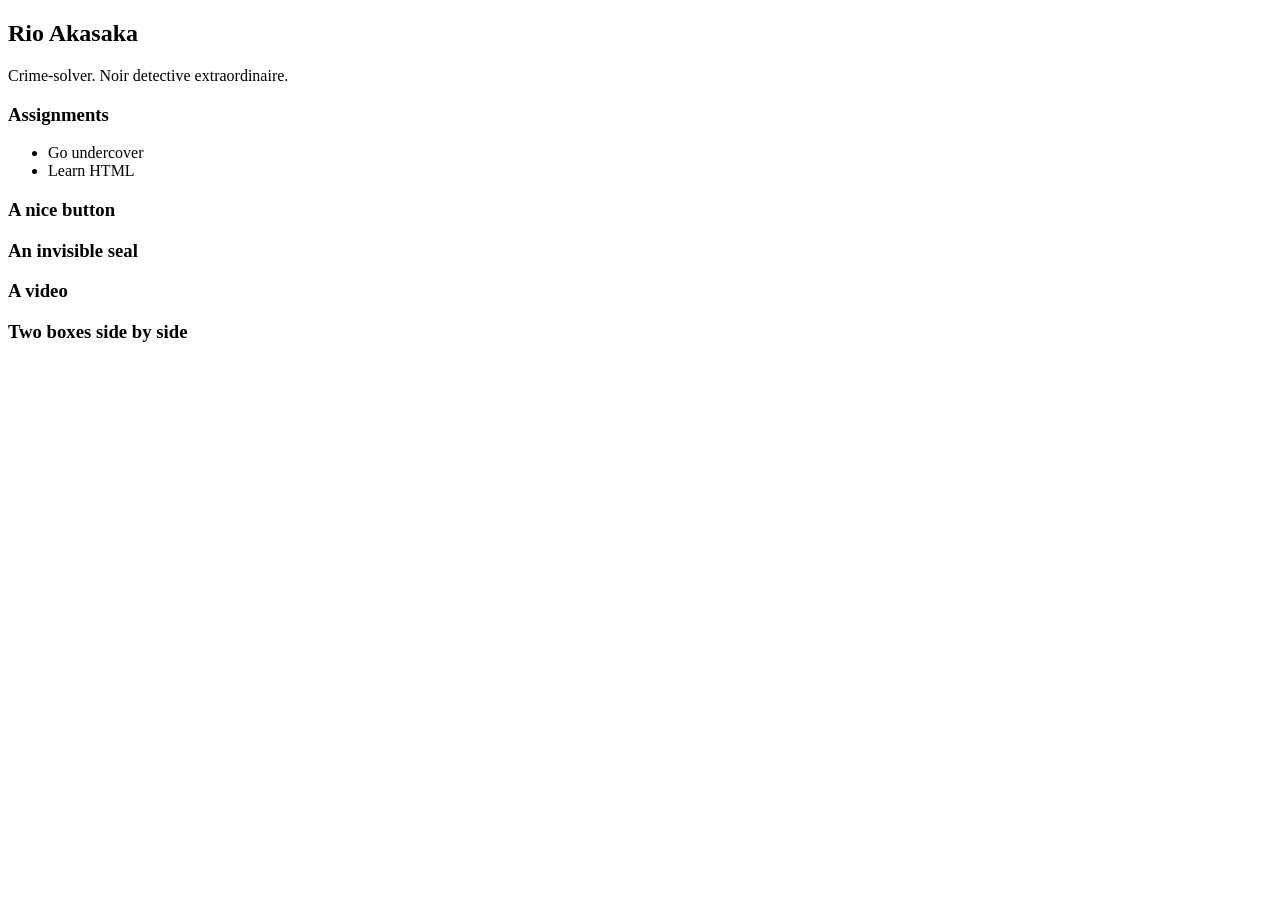
<file: week1/index.html>
<!DOCTYPE html>
<html>
	<head>
		<title>MyApp</title>
	</head>
	
	<style type="text/css">
	</style>
	
	<body>
	 		<h2>Rio Akasaka</h2>
		<div id='bio'>Crime-solver. Noir detective extraordinaire.</div>
	 
	 	<h3>Assignments</h3>
		<ul id='assignments'>
			<li>Go undercover</li>
			<li>Learn HTML</li>
		</ul>
	
		<h3>A nice button</h3>

		<h3>An invisible seal</h3>

		<h3>A video</h3>

		<h3>Two boxes side by side</h3>

	</body>
</html>
</file>
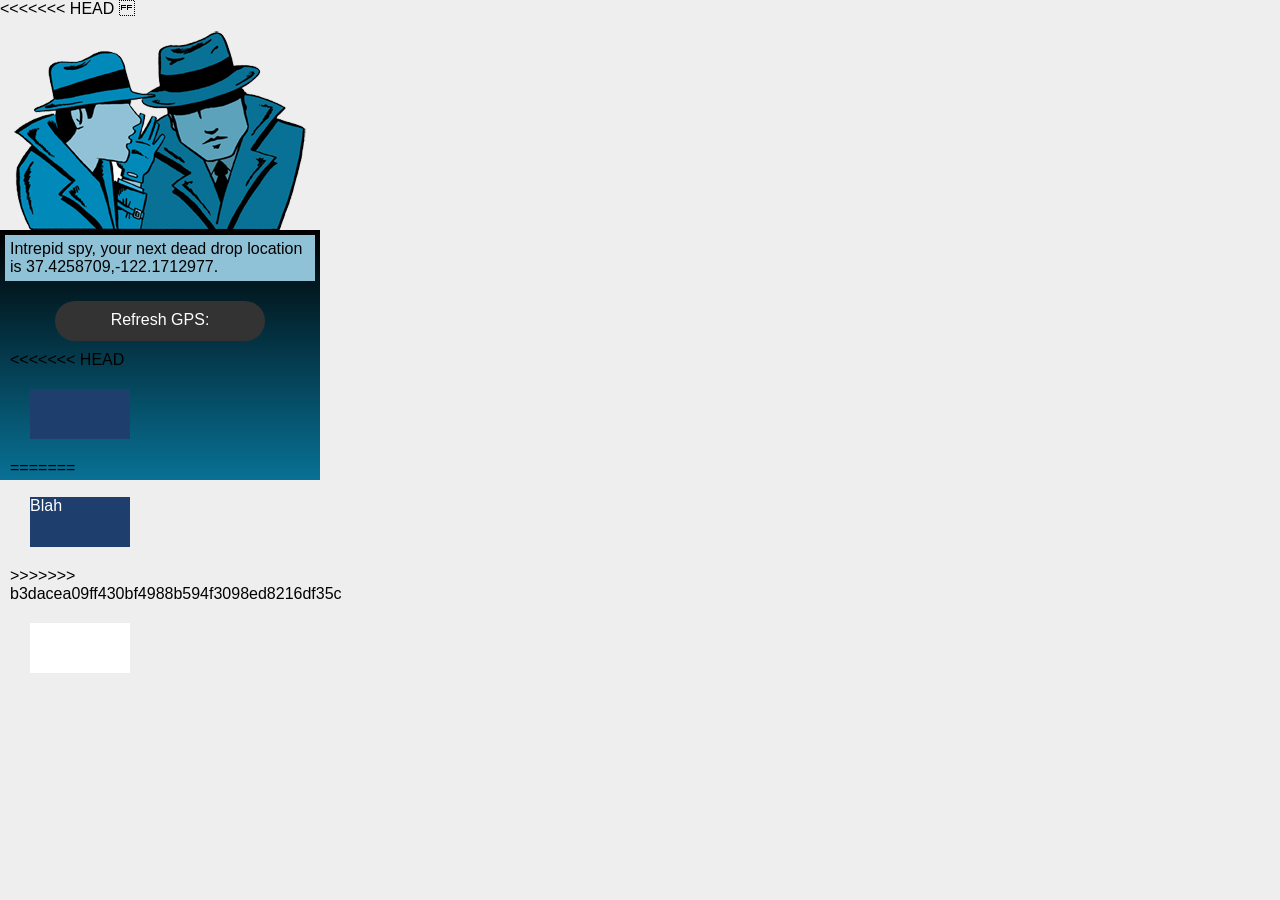
<file: week2/index.html>
<!DOCTYPE html>
<html>
	<head>
		<title>DeadDrop</title>
		<link rel="apple-touch-icon" href="appicon.png" />
		<link rel="apple-touch-startup-image" href="startup.png">
		<meta name="apple-mobile-web-app-capable" content="yes">
		<meta name="apple-mobile-web-app-status-bar-style" content="black">
		<meta name="viewport" content="width=device-width, user-scalable=no">
		
		<link href="style.css" rel="stylesheet" type="text/css">
<<<<<<< HEAD
	</head>

	<body>
			<!-- This is the top bit with the image. 
=======
		<script type="text/javascript" src="https://ajax.googleapis.com/ajax/libs/jquery/1.6.4/jquery.min.js"></script>
	</head>

	<body>
	<style>
	
	</style>		<!-- This is the top bit with the image. 
>>>>>>> b3dacea09ff430bf4988b594f3098ed8216df35c
		I wonder why there's no image tag here? -->
		<div class="whitebit"></div>

		<!-- This is, well, the bottom bit -->
		<div class="bottombit">
			<p class="explanation">Intrepid spy, your next dead drop location is 37.4258709,-122.1712977.</p>
			<div id="button">Refresh GPS: <div id="timer"></div></div>

			<div class="area">
<<<<<<< HEAD
				<div class="box box1"><div class="latitude"></div></div>
=======
				<div class="box box1"><div class="latitude">Blah</div></div>
>>>>>>> b3dacea09ff430bf4988b594f3098ed8216df35c
				<div class="box box2"><div class="longitude"></div></div>
			</div>

		</div>

		<!-- Let's put in a timer here -->
		<script type="text/javascript">
<<<<<<< HEAD
=======
		var count = 30;
		var counter = setInterval(timer, 1000); 
		
		function timer() {
		    count = count - 1;
		    if (count <= 0) {
		        clearInterval(counter);
		        alert("Boom!");
		        document.getElementById('button').style.visibility = 'hidden';
		        return;
		    }
		
		    document.getElementById("timer").innerHTML = count + " secs";
		}
>>>>>>> b3dacea09ff430bf4988b594f3098ed8216df35c

		</script>
		
		<!-- Let's put in the geolocation stuff here -->
		<script type="text/javascript">
<<<<<<< HEAD
		
=======
		$(function () {
    $("#button").click(function () {
        getLocation();
    });
});

function getLocation() {
    if (navigator.geolocation) {
       navigator.geolocation.getCurrentPosition(showPosition);
    } else {
        alert("Geolocation is not supported by this browser.");
    }
}

function showPosition(position) {
    $(".box1").html(position.coords.latitude);
    $(".box2").html(position.coords.longitude);
} 

getLocation();
>>>>>>> b3dacea09ff430bf4988b594f3098ed8216df35c
		</script>
	</body>
</html>
</file>
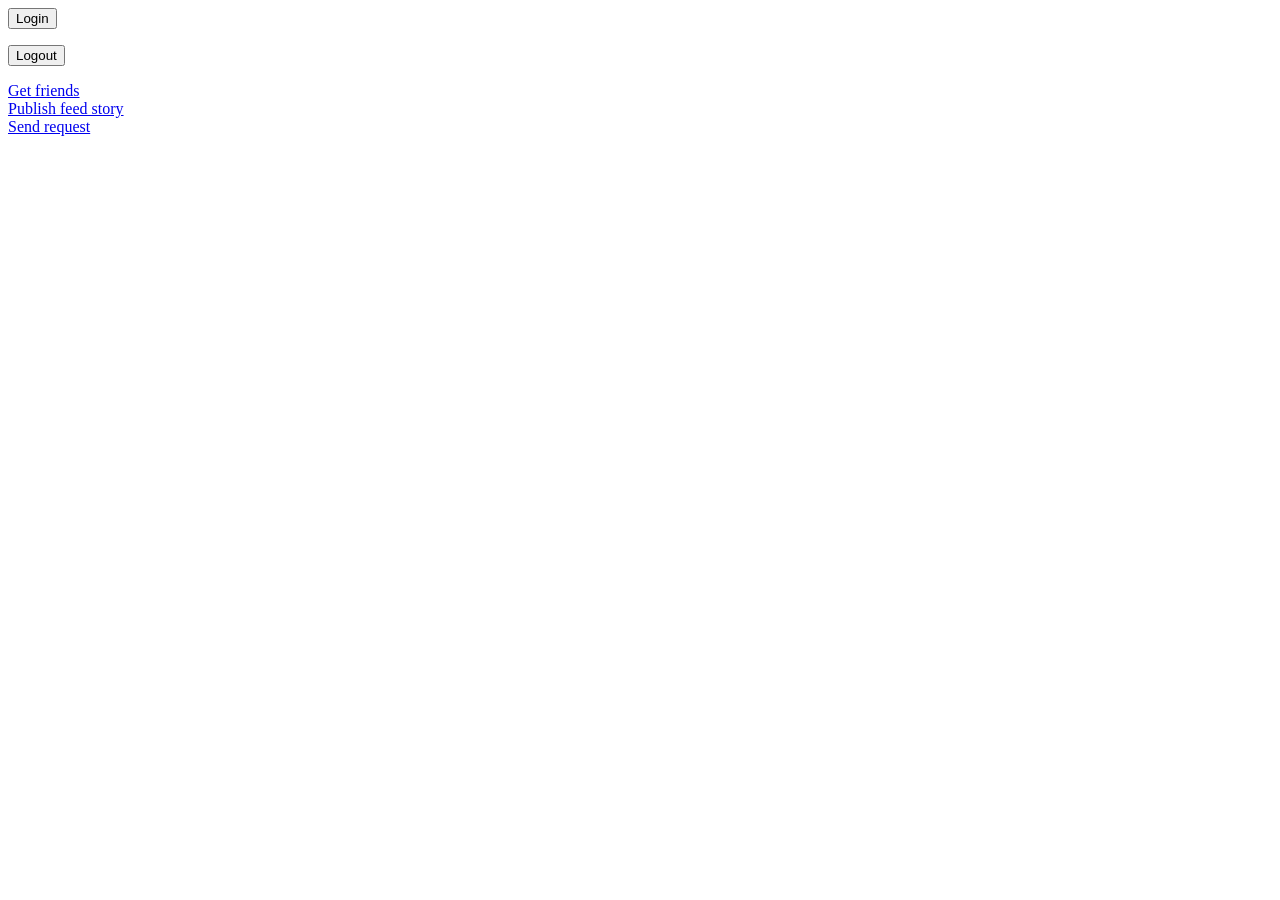
<file: week5/facebook-example/index.html>
<html>
<head>
  <title>Facebook Login</title>
  <meta name="viewport" content="initial-scale=1,minimum-scale=1,maximum-scale=1,user-scalable=no" />
  <meta property="og:title" content="Hello world" />
  <meta property="og:type" content="website" />
  <meta property="og:site_name" content="Hello World" />
  <meta property="og:description" content="Hello World!  This is my mobile web sample app." />
  <meta property="og:image" content="http://www.facebookmobileweb.com/hackbook/img/facebook_icon_large.png"/>
</head>
<body>
  <div id="fb-root"></div>
  <script>
    (function() {
      var e = document.createElement('script'); e.async = true;
          e.src = document.location.protocol + '//connect.facebook.net/en_US/all.js';
          document.getElementById('fb-root').appendChild(e);
          }());
  </script>
  
  <script>
    window.fbAsyncInit = function() {
      FB.init({ appId: '296344457137837', 
      status: true, 
      cookie: true,
      xfbml: true,
      oauth: true});
 
      FB.Event.subscribe('auth.statusChange', handleStatusChange);	
    };
  </script>
  
  <script>
   function handleStatusChange(response) {
     document.body.className = response.authResponse ? 'connected' : 'not_connected';
    
     if (response.authResponse) {
       console.log(response);
       updateUserInfo(response);
     }
   }
   </script>
   
   <div id="login">
     <p><button onClick="loginUser();">Login</button></p>
   </div>
   <div id="logout">
     <div id="user-info"></div>
     <p><button  onClick="FB.logout();">Logout</button></p>
   </div>
   
  <script>
    function loginUser() {    
      FB.login(function(response) { }, {scope:'email'});  	
    }
  </script>
  
  <style>
    body.connected #login { display: none; }
    body.connected #logout { display: block; }
    body.not_connected #login { display: block; }
    body.not_connected #logout { display: none; }
  </style>
  
  <div id="user-info"></div>
  <script>
    function updateUserInfo(response) {
      FB.api('/me', function(response) {
        document.getElementById('user-info').innerHTML = '<img src="https://graph.facebook.com/' + response.id + '/picture">' + response.name;
      });
    }
  </script>

  <a href="#" onclick="getUserFriends();">Get friends</a><br>
  <div id="user-friends"></div>
  <script>
  function getUserFriends() {
    FB.api('/me/friends&fields=name,picture', function(response) {
      console.log('Got friends: ', response);
      
      if (!response.error) {
        var markup = '';
        
        var friends = response.data;
        
        for (var i=0; i < friends.length && i < 25; i++) {
          var friend = friends[i];
          
          markup += '<img src="' + friend.picture.data.url + '"> ' + friend.name + '<br>';
        }
        
        document.getElementById('user-friends').innerHTML = markup;
      }
    });
  }
  </script>
 
  <a href="#" onclick="publishStory();">Publish feed story</a><br>
  <script>
  function publishStory() {
    FB.ui({
      method: 'feed',
      name: 'I\'m building a social mobile web app!',
      caption: 'This web app is going to be awesome.',
      description: 'Check out Facebook\'s developer site to start building.',
      link: 'http://www.facebookmobileweb.com/hello',
      picture: 'http://www.facebookmobileweb.com/hackbook/img/facebook_icon_large.png'
    }, 
    function(response) {
      console.log('publishStory response: ', response);
    });
    return false;
  }
  </script>
  
  <a href="#" onclick="sendRequest();">Send request</a><br>
  <script>
  function sendRequest() {
    FB.ui({
      method: 'apprequests',
      message: 'invites you to learn how to make your mobile web app social',
    }, 
    function(response) {
      console.log('sendRequest response: ', response);
    });
  }
  </script>
  
</body>
</html>
</file>
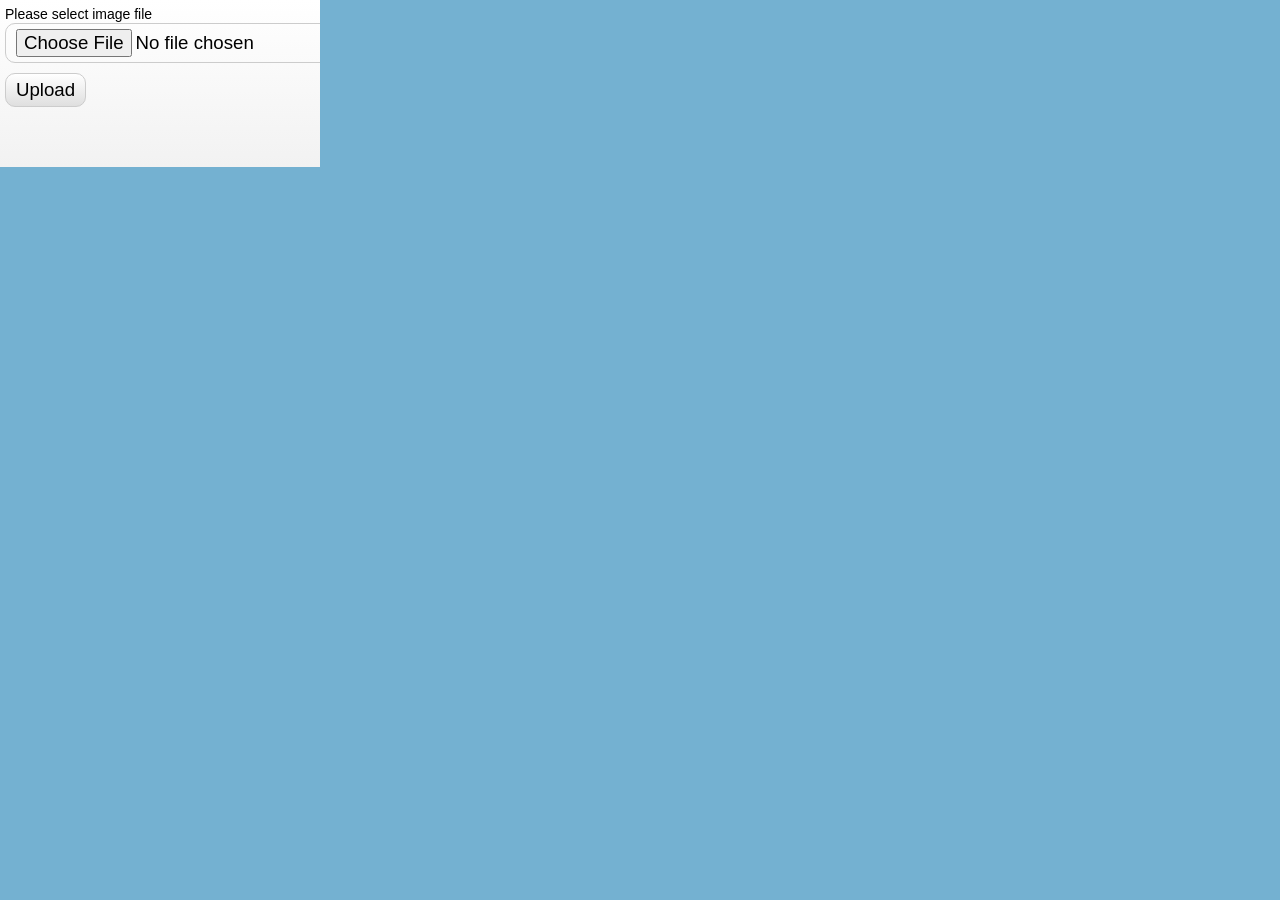
<file: week5/upload-example/index.html>
<!DOCTYPE html>
<html lang="en" >
    <head>
        <meta charset="utf-8" />
        <title>UploadPhoto</title>
        <link rel="apple-touch-icon" href="appicon.png" />
	    <link rel="apple-touch-startup-image" href="startup.png">
	    <meta name="apple-mobile-web-app-capable" content="yes">

	    <meta name="viewport" content="width=device-width, initial-scale=1">
        <link href="css/main.css" rel="stylesheet" type="text/css" />
        <script src="js/script.js"></script>
    </head>
    <body>
       
        <div class="container">
            
            <div class="upload_form_cont">
                <form id="upload_form" enctype="multipart/form-data" method="post" action="upload.php">
                    <div>
                        <div><label for="image_file">Please select image file</label></div>
                        <div><input type="file" name="image_file" id="image_file" onchange="fileSelected();" /></div>
                    </div>
                    <div>
                        <input type="button" value="Upload" onclick="startUploading()" />
                    </div>
                    <div id="fileinfo">
                        <div id="filename"></div>
                        <div id="filesize"></div>
                        <div id="filetype"></div>
                        <div id="filedim"></div>
                    </div>
                    <div id="error">You should select valid image files only!</div>
                    <div id="error2">An error occurred while uploading the file</div>
                    <div id="abort">The upload has been canceled by the user or the browser dropped the connection</div>
                    <div id="warnsize">Your file is very big. We can't accept it. Please select more small file</div>

                    <div id="progress_info">
                        <div id="progress"></div>
                        <div id="progress_percent">&nbsp;</div>
                        <div class="clear_both"></div>
                        <div>
                            <div id="speed">&nbsp;</div>
                            <div id="remaining">&nbsp;</div>
                            <div id="b_transfered">&nbsp;</div>
                            <div class="clear_both"></div>
                        </div>
                        <div id="upload_response"></div>
                    </div>
                </form>

                <img id="preview" />
            </div>
        </div>
    </body>
</html>
</file>
<file: week2/style.css>
body {
			width:320px;
			background:#eee;
			margin:0;
			padding:0;
			font-family: Helvetica, Arial, sans-serif;
		}
		h2 {
			font-size:22px;
			font-weight:300;
			color:#aaa;
		}
		.whitebit {
			height:212px;
			background: url("spy.png") center bottom;
		}
		.bottombit {
			float:left;
			width:100%;
			height:250px;
			background: linear-gradient(180deg, #087195, #000);
			background: -webkit-linear-gradient(#000, #087195);

<<<<<<< HEAD
=======

>>>>>>> b3dacea09ff430bf4988b594f3098ed8216df35c
		}
		.explanation {
			background:#8fc2d6;
			margin:5px;
			padding:5px;	
			margin-bottom:20px;
		}
		#button {
			margin:0 auto;
			padding:10px;
			background:#333;
			width:190px;
			color:#fff;
			height:20px;
		     -moz-border-radius: 20px;
		    -webkit-border-radius: 20px;
		    -khtml-border-radius: 20px;
		    border-radius: 20px;
		    text-align:center;
		}
		#timer {
			width:70px;
			float:right;
			margin-right:10px;
		}
		.area {
			float:left;
			clear:both;
			padding:10px;
		}
		.box {
			width:100px;
<<<<<<< HEAD
			float:left;
			padding:10px;
			color:#fff;
			height:50px;
			margin:10px;
=======
			float:right;
			padding:0px;
			color:#fff;
			height:50px;
			margin:20px;
			background:#fff;
>>>>>>> b3dacea09ff430bf4988b594f3098ed8216df35c
			border:3px solid #4889a3;
		}
		.box1 {
			background:#1E3F6E;
		}
<<<<<<< HEAD
		.box2 {
			background:#1E5F6E;
		}
		.blue {
		  color:#ffffff;
=======
		.box1 {
			background:#000;
		}
		.box2 {
			background:#1E5B6E;
		}
		.blue {
		  	color:#ffffff;
>>>>>>> b3dacea09ff430bf4988b594f3098ed8216df35c
		}
		.blue {
		 	color:#003399;
		}
</file>
<file: week5/upload-example/css/main.css>
*{
    margin:0;
    padding:0;
}
body {
    background-color:#74b1d1;
    color:#fff;
    font:14px/1.3 Arial,sans-serif;
}
header {
    background-color:#212121;
    box-shadow: 0 -1px 2px #111111;
    display:block;
    height:70px;
    position:relative;
    width:100%;
    z-index:100;
}
header h2{
    font-size:22px;
    font-weight:normal;
    left:50%;
    margin-left:-400px;
    padding:22px 0;
    position:absolute;
    width:320px;
}
header a.stuts,a.stuts:visited{
    border:none;
    text-decoration:none;
    color:#fcfcfc;
    font-size:14px;
    left:50%;
    line-height:31px;
    margin:23px 0 0 110px;
    position:absolute;
    top:0;
}
header .stuts span {
    font-size:22px;
    font-weight:bold;
    margin-left:5px;
}
.container {
    overflow:hidden;
    width:320px;
}
.contr {
    background-color:#212121;
    padding:10px 0;
    text-align:center;

    border-radius:10px 10px 0 0;
    -moz-border-radius:10px 10px 0 0;
    -webkit-border-radius:10px 10px 0 0;
}

.upload_form_cont {
    background: -moz-linear-gradient(#ffffff, #f2f2f2);
    background: -ms-linear-gradient(#ffffff, #f2f2f2);
    background: -webkit-gradient(linear, left top, left bottom, color-stop(0%, #ffffff), color-stop(100%, #f2f2f2));
    background: -webkit-linear-gradient(#ffffff, #f2f2f2);
    background: -o-linear-gradient(#ffffff, #f2f2f2);
    filter: progid:DXImageTransform.Microsoft.gradient(startColorstr='#ffffff', endColorstr='#f2f2f2');
    -ms-filter: "progid:DXImageTransform.Microsoft.gradient(startColorstr='#ffffff', endColorstr='#f2f2f2')";
    background: linear-gradient(#ffffff, #f2f2f2);

    color:#000;
    overflow:hidden;
}
#upload_form {
    float:left;
    padding:5px;
    width:320px;
}
#preview {
    background-color:#fff;
    display:block;
    float:left;
    width:200px;
}
#upload_form > div {
    margin-bottom:10px;
}
#speed,#remaining {
    float:left;
    width:100px;
}
#b_transfered {
    float:right;
    text-align:right;
}
.clear_both {
    clear:both;
}
input {
    border-radius:10px;
    -moz-border-radius:10px;
    -ms-border-radius:10px;
    -o-border-radius:10px;
    -webkit-border-radius:10px;

    border:1px solid #ccc;
    font-size:14pt;
    padding:5px 10px;
}
input[type=button] {
    background: -moz-linear-gradient(#ffffff, #dfdfdf);
    background: -ms-linear-gradient(#ffffff, #dfdfdf);
    background: -webkit-gradient(linear, left top, left bottom, color-stop(0%, #ffffff), color-stop(100%, #dfdfdf));
    background: -webkit-linear-gradient(#ffffff, #dfdfdf);
    background: -o-linear-gradient(#ffffff, #dfdfdf);
    filter: progid:DXImageTransform.Microsoft.gradient(startColorstr='#ffffff', endColorstr='#dfdfdf');
    -ms-filter: "progid:DXImageTransform.Microsoft.gradient(startColorstr='#ffffff', endColorstr='#dfdfdf')";
    background: linear-gradient(#ffffff, #dfdfdf);
}
#image_file {
    width:400px;
}
#progress_info {
    font-size:10pt;
}
#fileinfo,#error,#error2,#abort,#warnsize {
    color:#aaa;
    display:none;
    font-size:10pt;
    font-style:italic;
    margin-top:10px;
}
#progress {
    border:1px solid #ccc;
    display:none;
    float:left;
    height:14px;

    border-radius:10px;
    -moz-border-radius:10px;
    -ms-border-radius:10px;
    -o-border-radius:10px;
    -webkit-border-radius:10px;

    background: -moz-linear-gradient(#66cc00, #4b9500);
    background: -ms-linear-gradient(#66cc00, #4b9500);
    background: -webkit-gradient(linear, left top, left bottom, color-stop(0%, #66cc00), color-stop(100%, #4b9500));
    background: -webkit-linear-gradient(#66cc00, #4b9500);
    background: -o-linear-gradient(#66cc00, #4b9500);
    filter: progid:DXImageTransform.Microsoft.gradient(startColorstr='#66cc00', endColorstr='#4b9500');
    -ms-filter: "progid:DXImageTransform.Microsoft.gradient(startColorstr='#66cc00', endColorstr='#4b9500')";
    background: linear-gradient(#66cc00, #4b9500);
}
#progress_percent {
    float:right;
}
#upload_response {
    margin-top: 10px;
    padding: 20px;
    overflow: hidden;
    display: none;
    border: 1px solid #ccc;

    border-radius:10px;
    -moz-border-radius:10px;
    -ms-border-radius:10px;
    -o-border-radius:10px;
    -webkit-border-radius:10px;

    box-shadow: 0 0 5px #ccc;
    background: -moz-linear-gradient(#bbb, #eee);
    background: -ms-linear-gradient(#bbb, #eee);
    background: -webkit-gradient(linear, left top, left bottom, color-stop(0%, #bbb), color-stop(100%, #eee));
    background: -webkit-linear-gradient(#bbb, #eee);
    background: -o-linear-gradient(#bbb, #eee);
    filter: progid:DXImageTransform.Microsoft.gradient(startColorstr='#bbb', endColorstr='#eee');
    -ms-filter: "progid:DXImageTransform.Microsoft.gradient(startColorstr='#bbb', endColorstr='#eee')";
    background: linear-gradient(#bbb, #eee);
}
</file>
